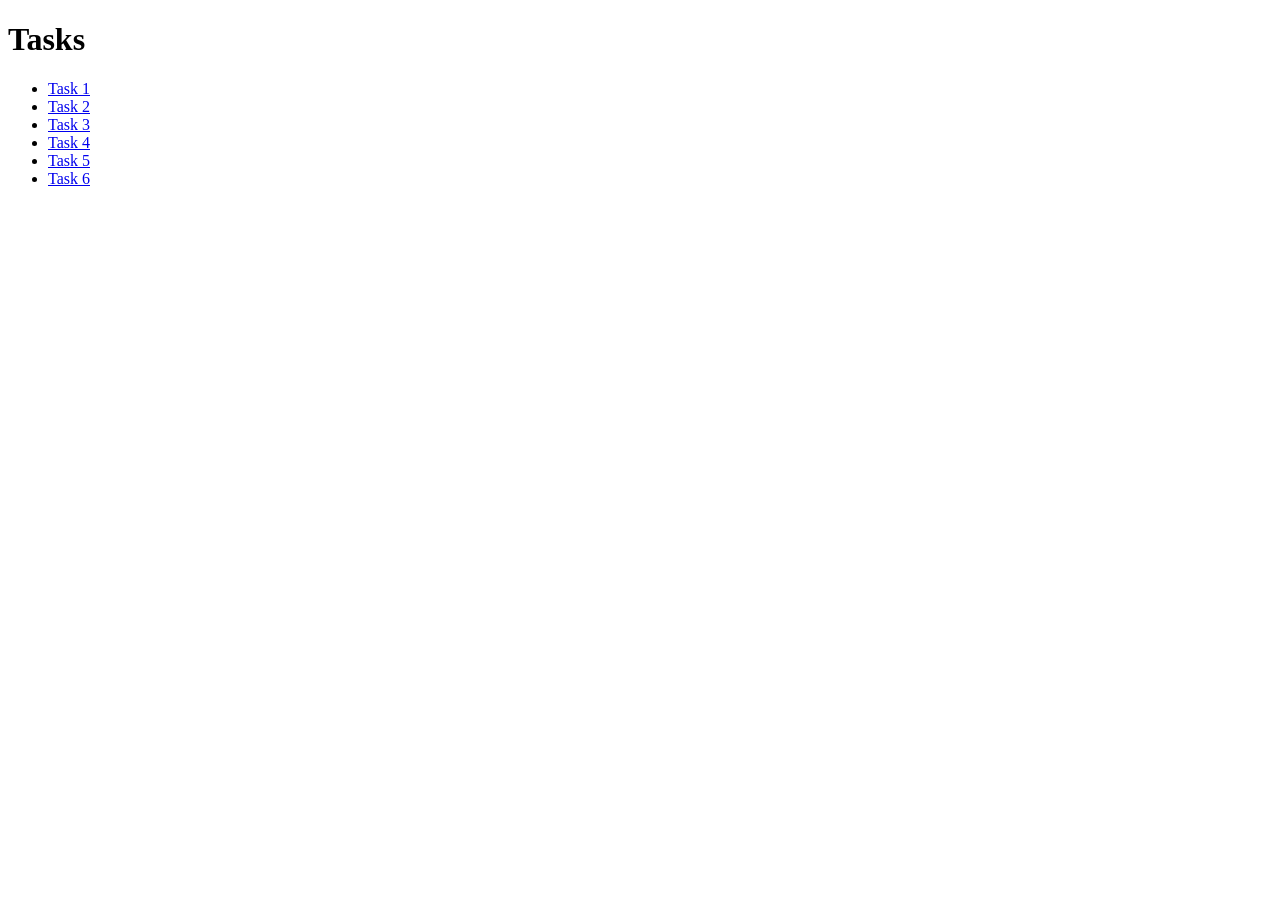
<file: index.html>
<!DOCTYPE html>
<html lang="en">
<head>
  <meta charset="UTF-8" />
  <title>GoIT JS HW 07</title>
</head>
<body>

  <h1>Tasks</h1>

  <ul>
    <li><a href="./task-1.html">Task 1</a></li>
    <li><a href="./task-2.html">Task 2</a></li>
    <li><a href="./task-3.html">Task 3</a></li>
    <li><a href="./task-4.html">Task 4</a></li>
    <li><a href="./task-5.html">Task 5</a></li>
    <li><a href="./task-6.html">Task 6</a></li>
  </ul>

</body>
</html>
</file>
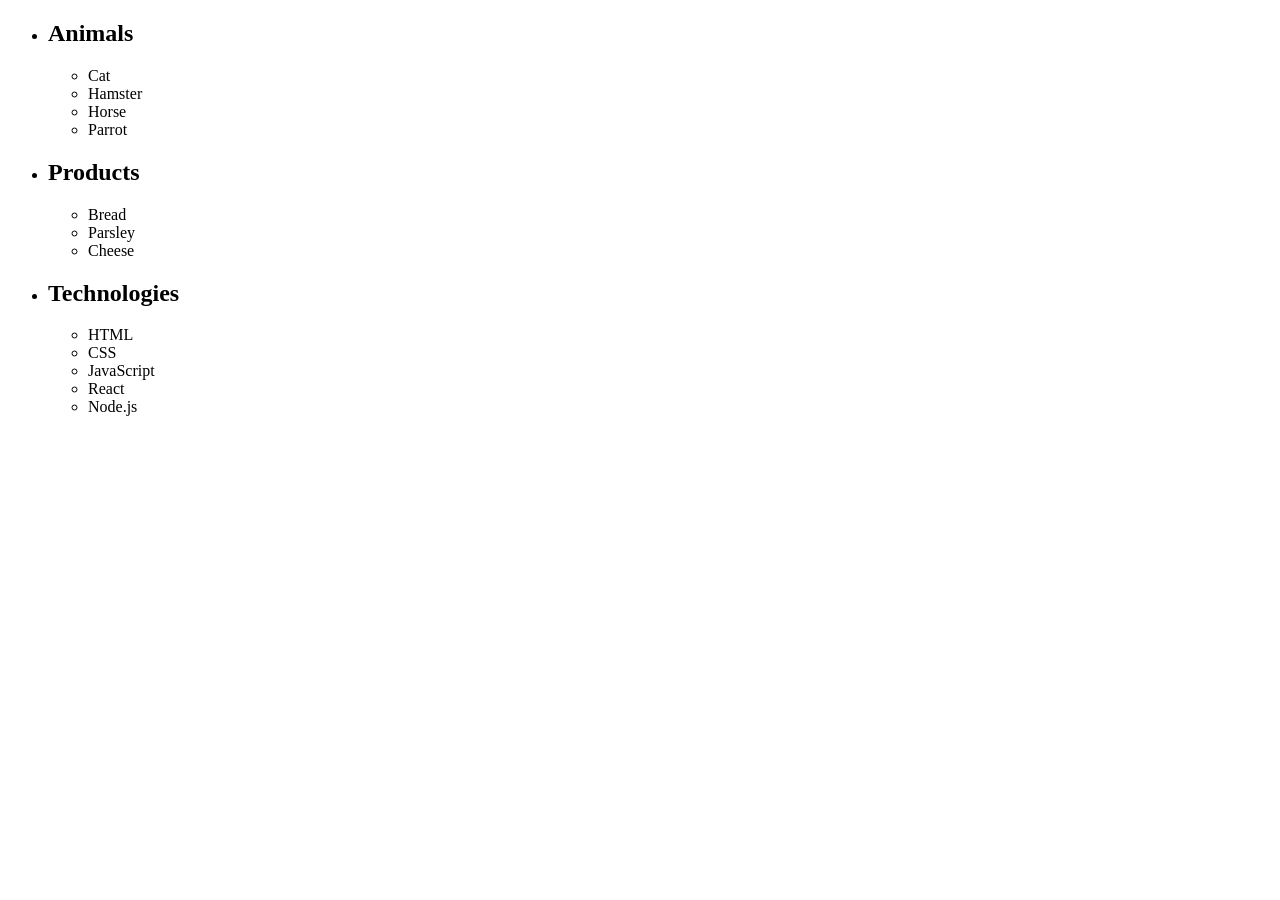
<file: task-1.html>
<!DOCTYPE html>
<html lang="en">
<head>
  <meta charset="UTF-8" />
  <title>Task 1</title>
</head>
<body>
  <ul id="categories">
    <li class="item">
      <h2>Animals</h2>
      <ul>
        <li>Cat</li>
        <li>Hamster</li>
        <li>Horse</li>
        <li>Parrot</li>
      </ul>
    </li>
    <li class="item">
      <h2>Products</h2>
      <ul>
        <li>Bread</li>
        <li>Parsley</li>
        <li>Cheese</li>
      </ul>
    </li>
    <li class="item">
      <h2>Technologies</h2>
      <ul>
        <li>HTML</li>
        <li>CSS</li>
        <li>JavaScript</li>
        <li>React</li>
        <li>Node.js</li>
      </ul>
    </li>
  </ul>

  <script src="./js/task-1.js"></script>
</body>
</html>
</file>
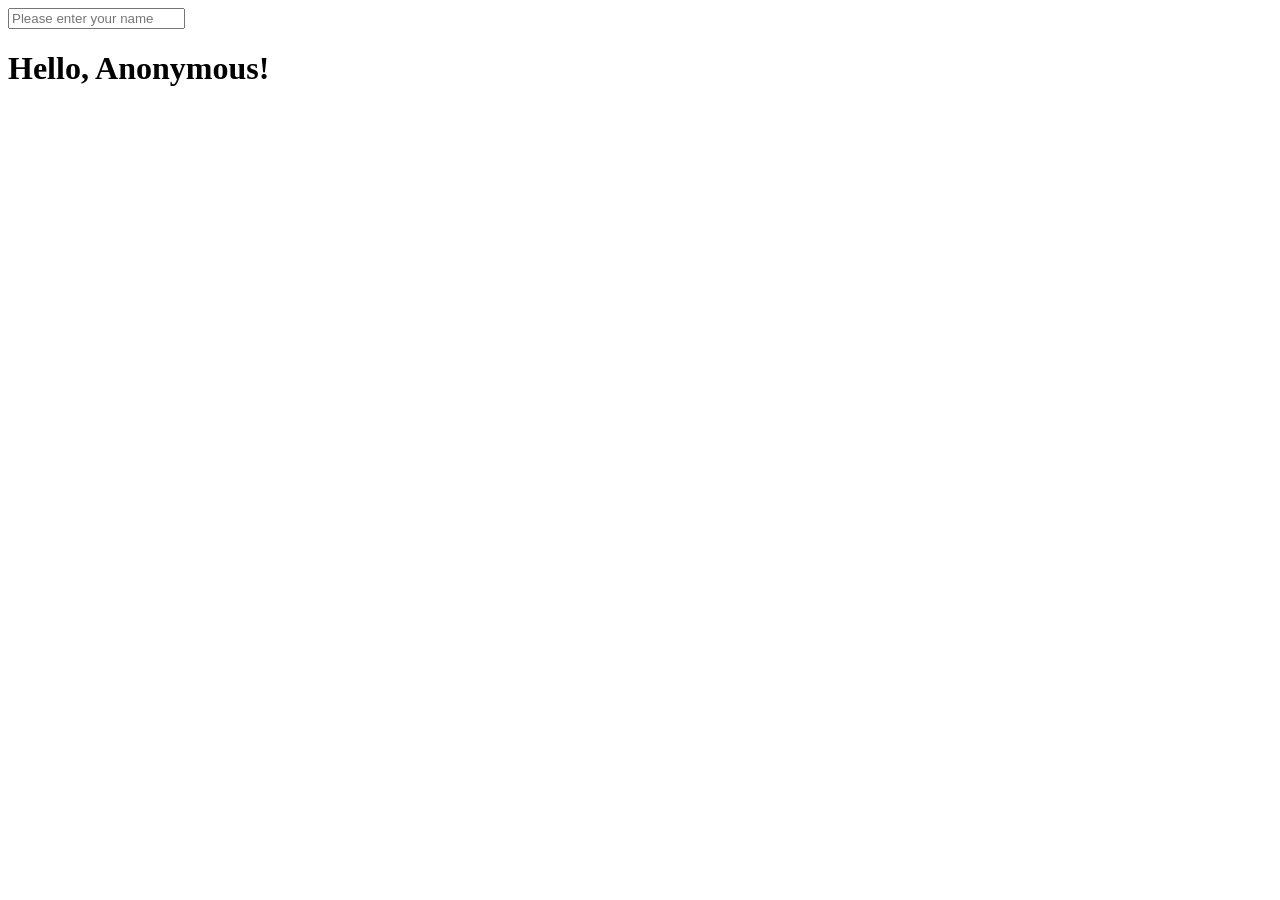
<file: task-3.html>
<!DOCTYPE html>
<html lang="en">
<head>
  <meta charset="UTF-8" />
  <title>Task 3</title>
</head>
<body>
  <input type="text" id="name-input" placeholder="Please enter your name" />
  <h1>Hello, <span id="name-output">Anonymous</span>!</h1>

  <script src="./js/task-3.js"></script>
</body>
</html>
</file>
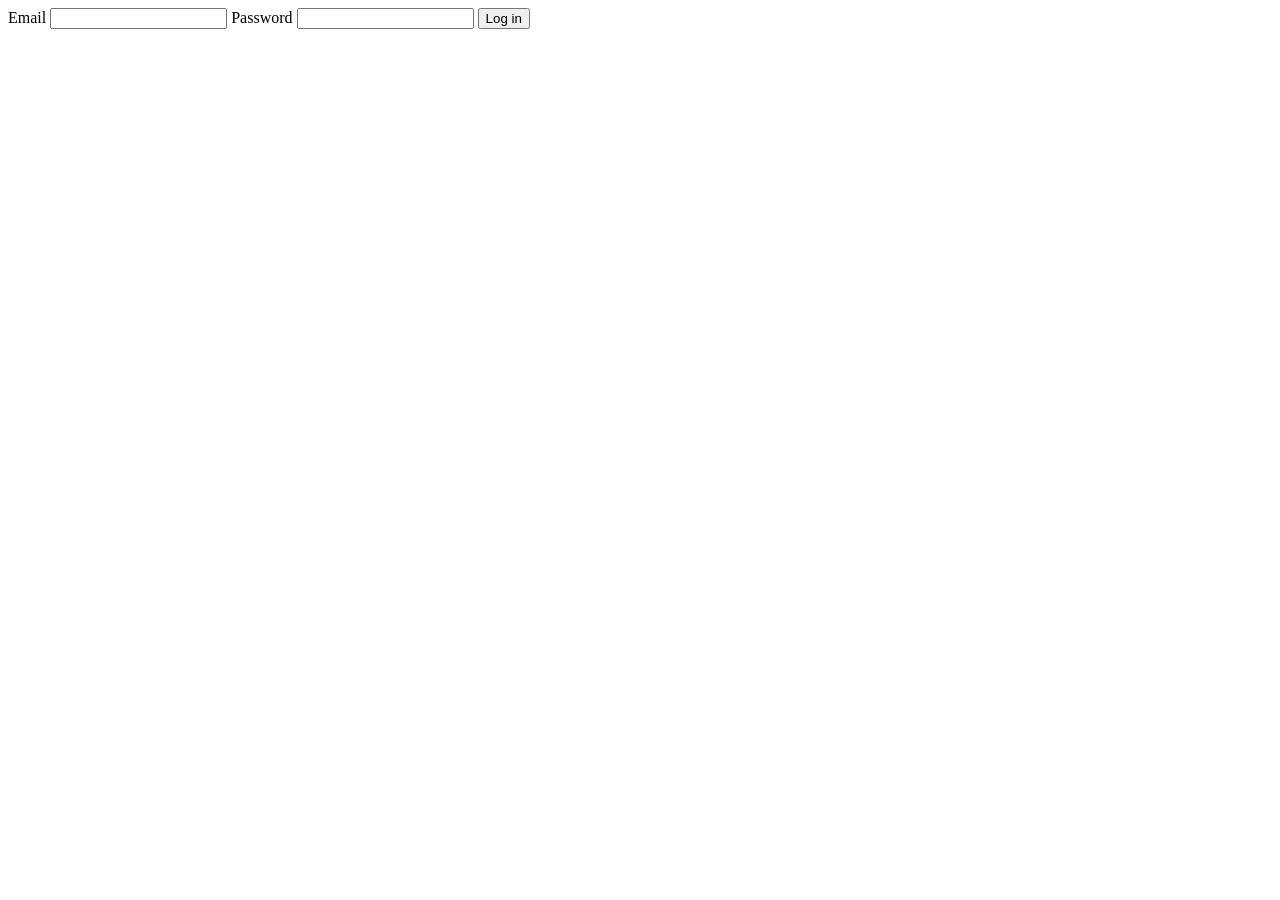
<file: task-4.html>
<!DOCTYPE html>
<html lang="en">
<head>
  <meta charset="UTF-8" />
  <title>Task 4</title>
</head>
<body>
  <form class="login-form">
    <label>
      Email
      <input type="email" name="email" />
    </label>
    <label>
      Password
      <input type="password" name="password" />
    </label>
    <button type="submit">Log in</button>
  </form>

  <script src="./js/task-4.js"></script>
</body>
</html>
</file>
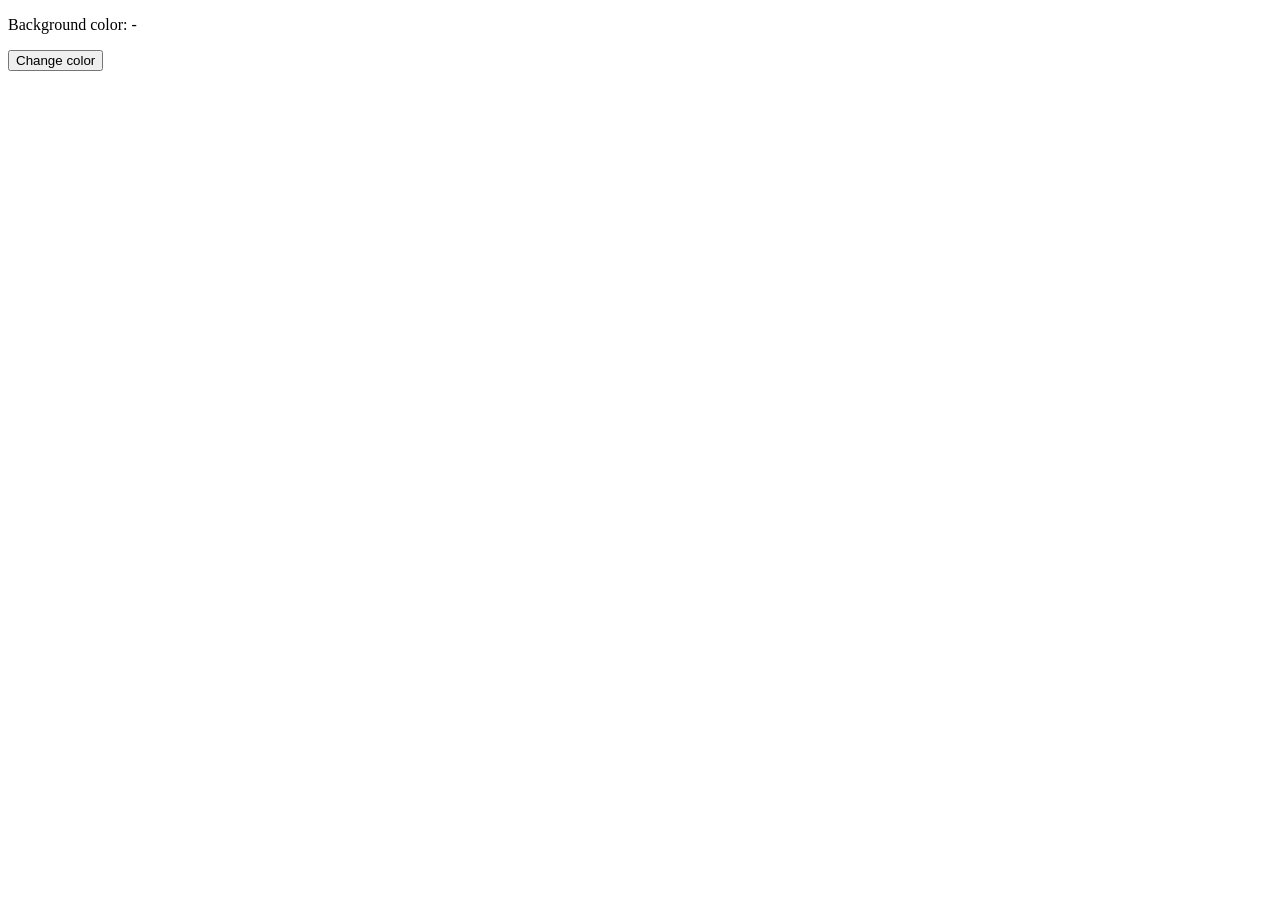
<file: task-5.html>
<!DOCTYPE html>
<html lang="en">
<head>
  <meta charset="UTF-8" />
  <title>Task 5</title>
</head>
<body>
  <div class="widget">
    <p>Background color: <span class="color">-</span></p>
    <button type="button" class="change-color">Change color</button>
  </div>

  <script src="./js/task-5.js"></script>
</body>
</html>
</file>
